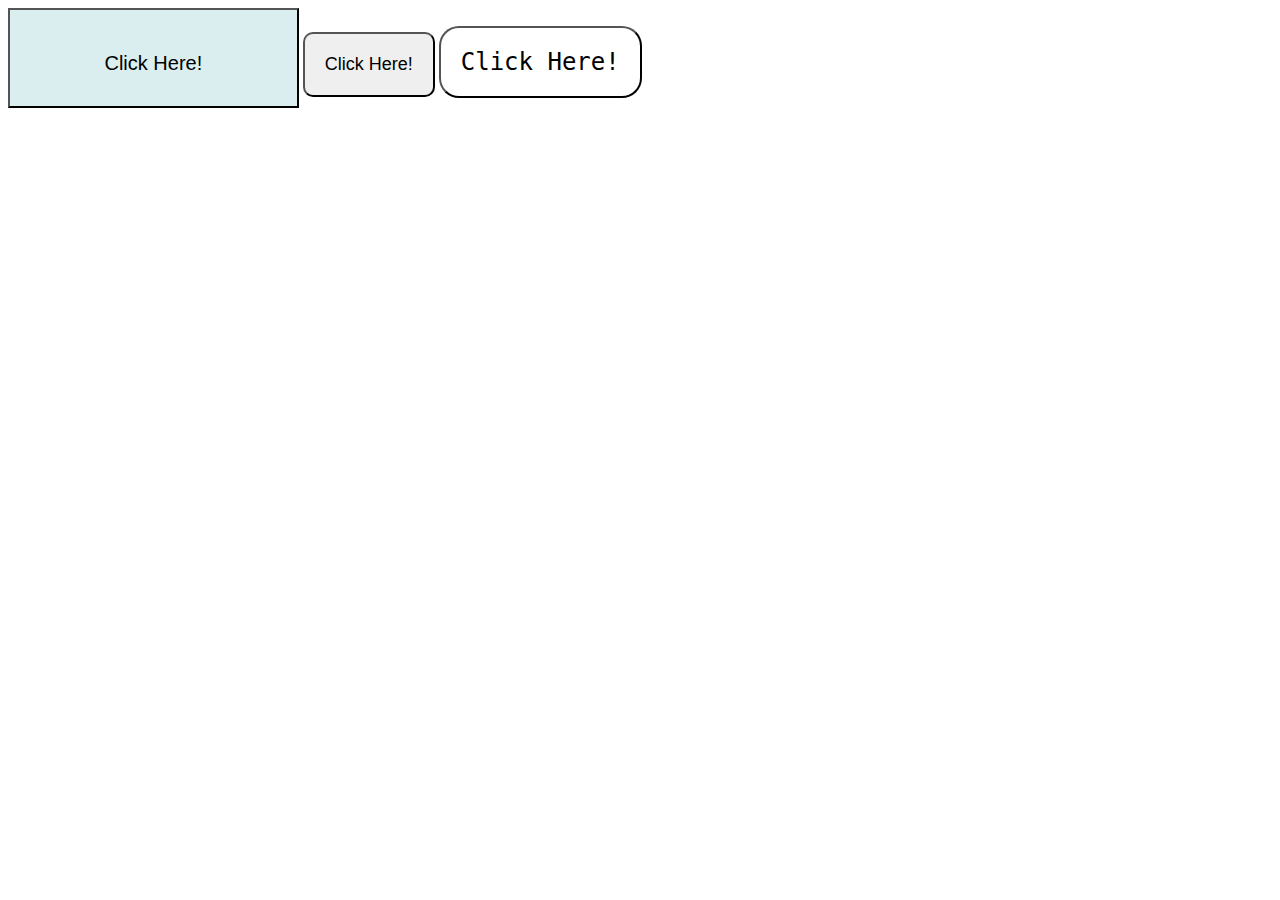
<file: Buttons/index.html>
<!DOCTYPE html>
<html lang="en">
<head>
    <meta charset="UTF-8">
    <meta http-equiv="X-UA-Compatible" content="IE=edge">
    <meta name="viewport" content="width=device-width, initial-scale=1.0">
    <title>Document</title>
    <link rel="stylesheet" href="styles/style.css">
</head>
<body>
    
    <button onclick="clickHere1()" id="button1"> Click Here! </button>

    <button onclick="clickHere2()" id="button2"> Click Here! </button>

    <button onclick="clickHere3()" id="button3"> Click Here! </button>































    <script src="app.js"></script>

</body>
</html>
</file>
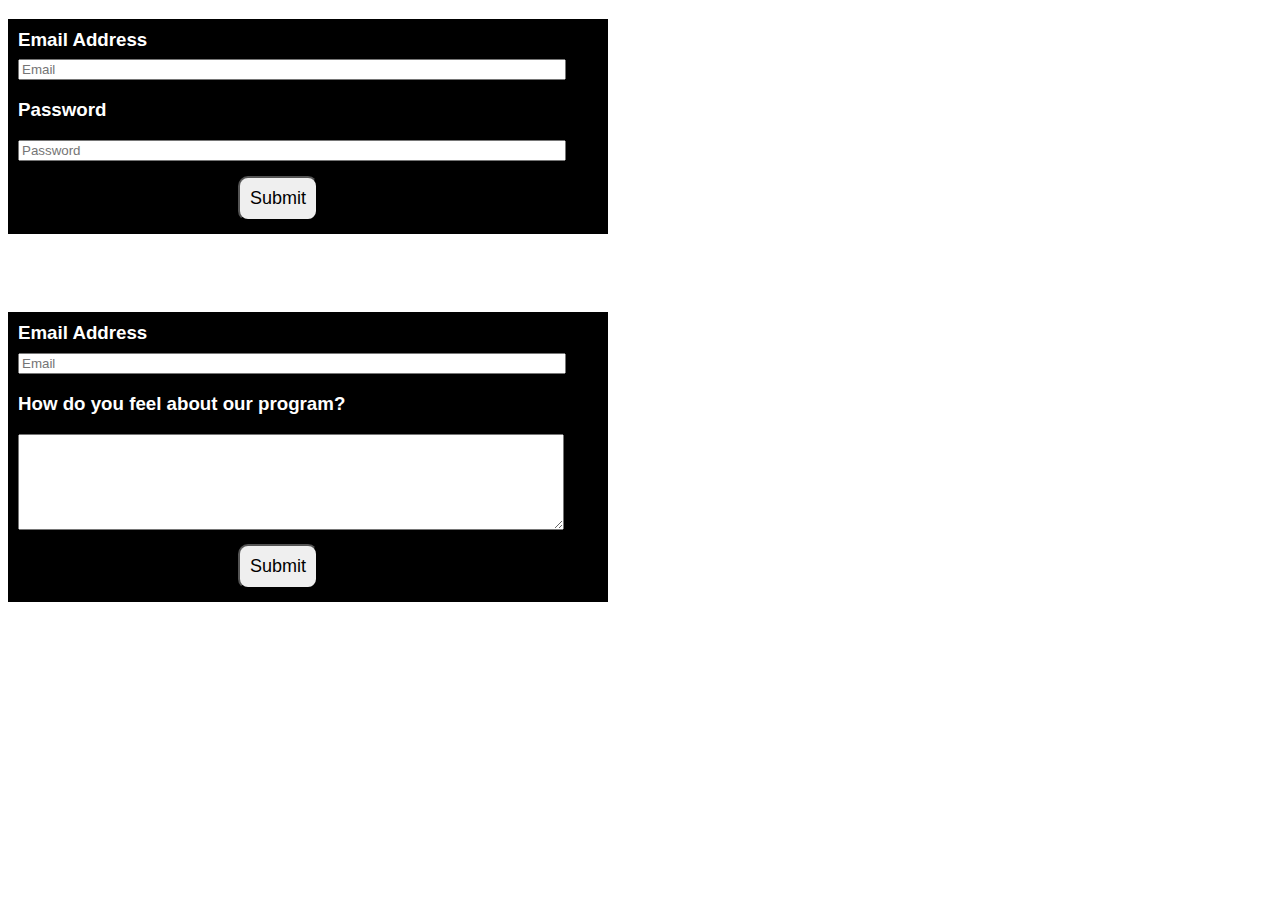
<file: Forms/index.html>
<!DOCTYPE html>
<html lang="en">
<head>
    <meta charset="UTF-8">
    <meta http-equiv="X-UA-Compatible" content="IE=edge">
    <meta name="viewport" content="width=device-width, initial-scale=1.0">
    <title>Document</title>
    <link rel="stylesheet" href="style.css">
</head>
<body>
    



    <div class="form">

        <h3 class="email">Email Address</h3>

        <input class="email-input" placeholder="Email" type="text">

        <h3 class="password">Password</h3>

        <input type="password" placeholder="Password" class="password-input">

        <button onclick="clickHere2()" class="topbutton" id="button2"> Submit </button>

    </div>


    <div class="question-form">

        <h3 class="email">Email Address</h3>

        <input class="email-input" placeholder="Email" type="text">

        <h3 class="question">How do you feel about our program?</h3>

        <textarea cols="30" rows="10" class="question-input"></textarea>

        <button onclick="clickHere2()" class="bottombutton" id="button2"> Submit </button>

    </div>



    <script src="app.js"></script>
</body>
</html>
</file>
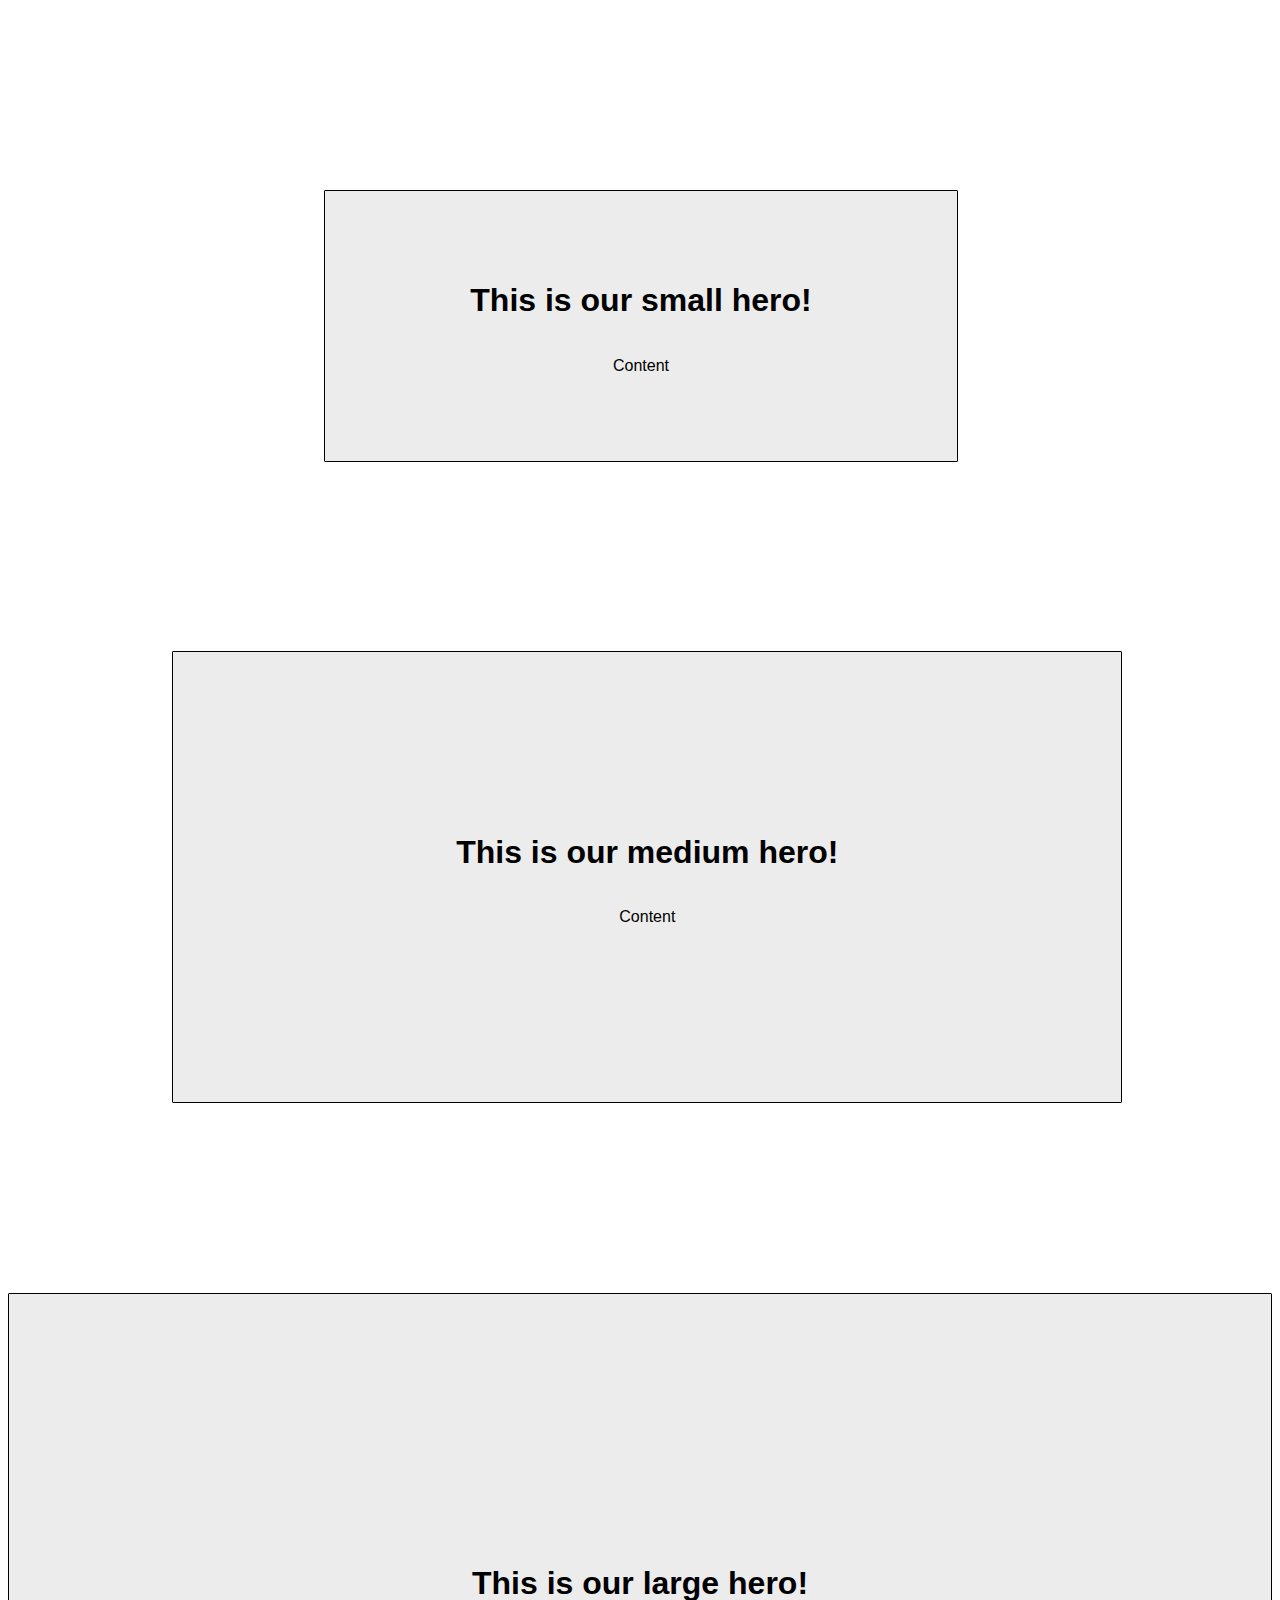
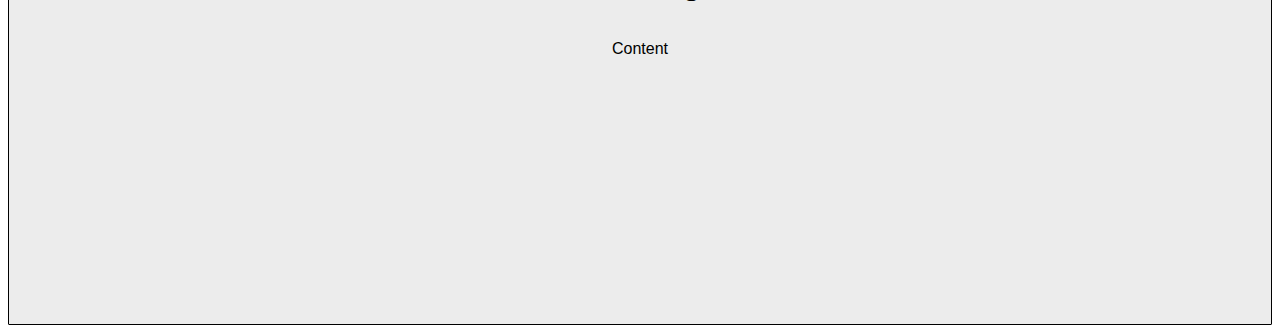
<file: Hero/index.html>
<!DOCTYPE html>
<html lang="en">
<head>
    <meta charset="UTF-8">
    <meta http-equiv="X-UA-Compatible" content="IE=edge">
    <meta name="viewport" content="width=device-width, initial-scale=1.0">
    <title>Document</title>
    <link rel="stylesheet" href="styles/style.css">
</head>
<body>

    <div class="herogrid">
        <div class="hero" id="heros">
            <h1>This is our small hero!</h1>
            <p>Content </p>
        </div>
        
        <div class="hero" id="herom">
            <h1>This is our medium hero!</h1>
            <p>Content </p>
        </div>
        
        <div class="hero" id="herol">
            <h1>This is our large hero!</h1>
            <p>Content </p>
        </div>
    </div>

    <div class="hero" id="herol-smallscreen">
        <h1>This is our large hero!</h1>
        <p>Content </p>
    </div>
    
    
</body>
</html>
</file>
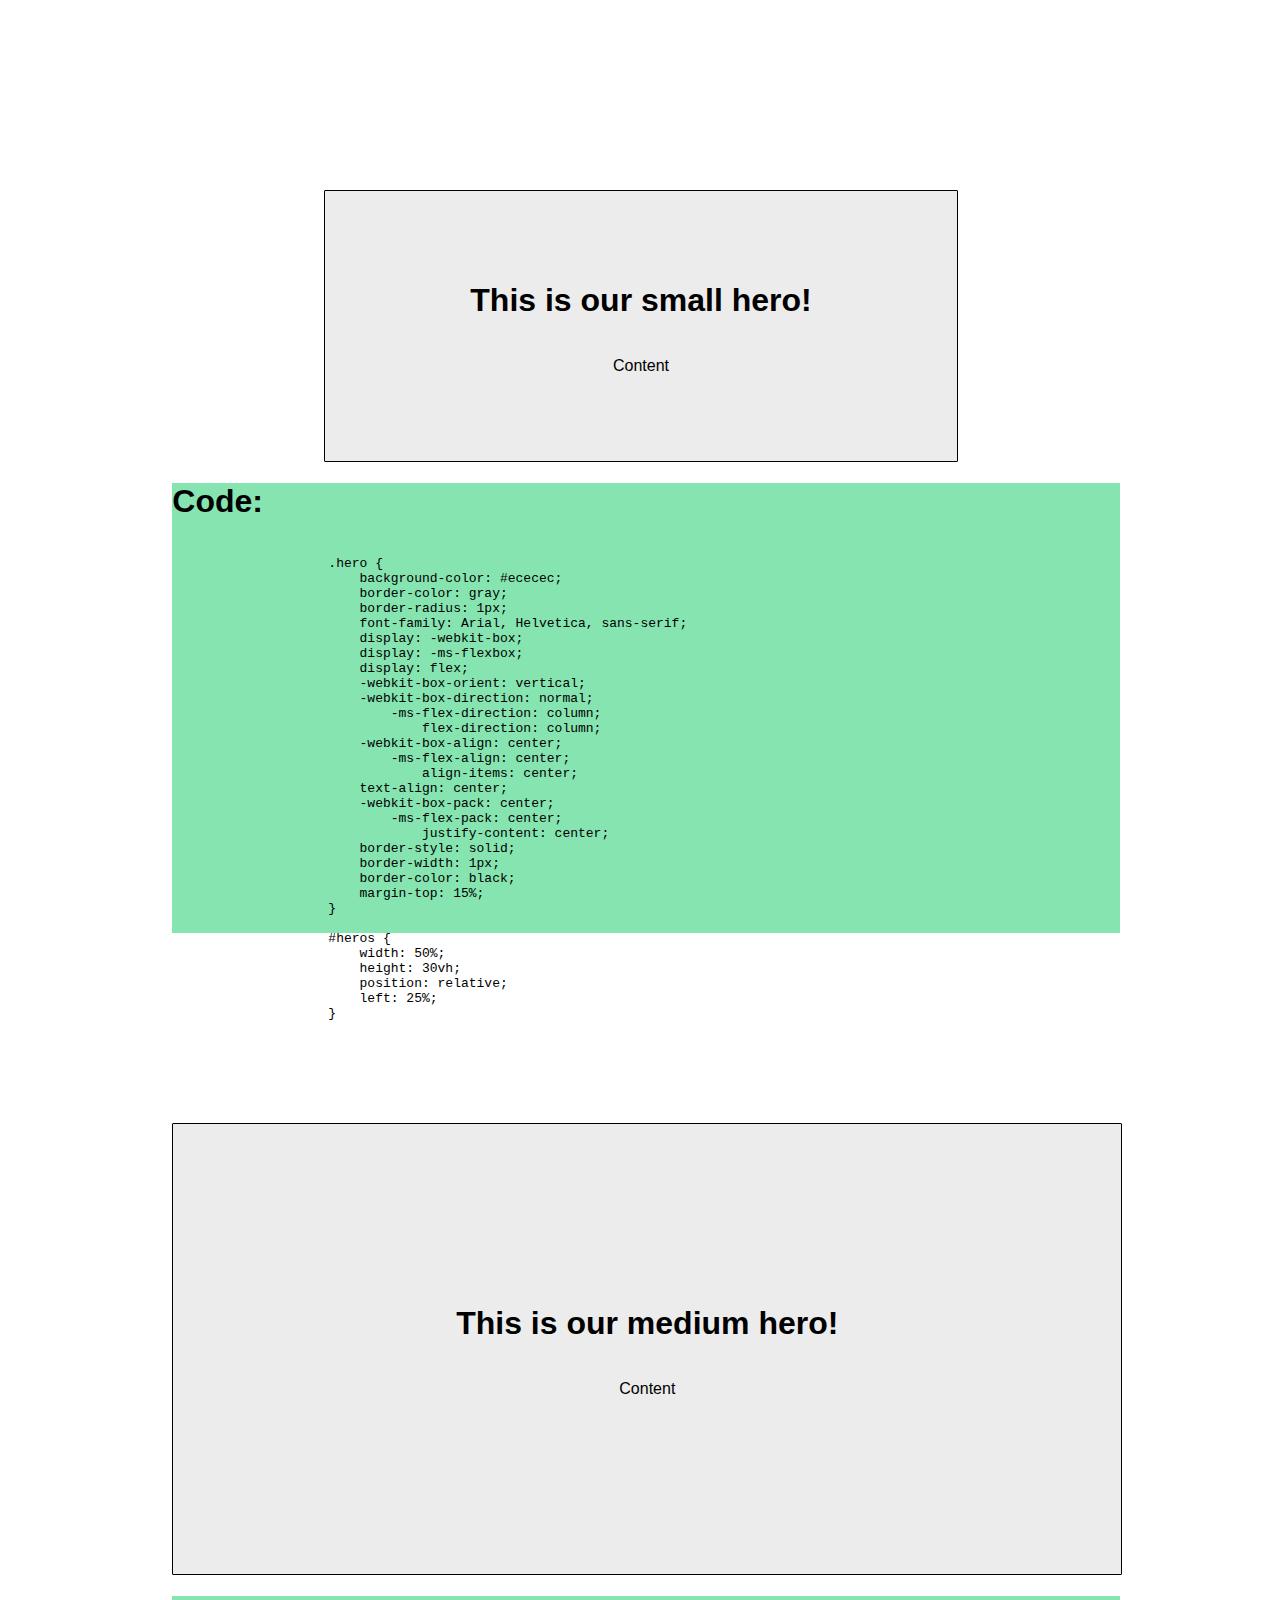
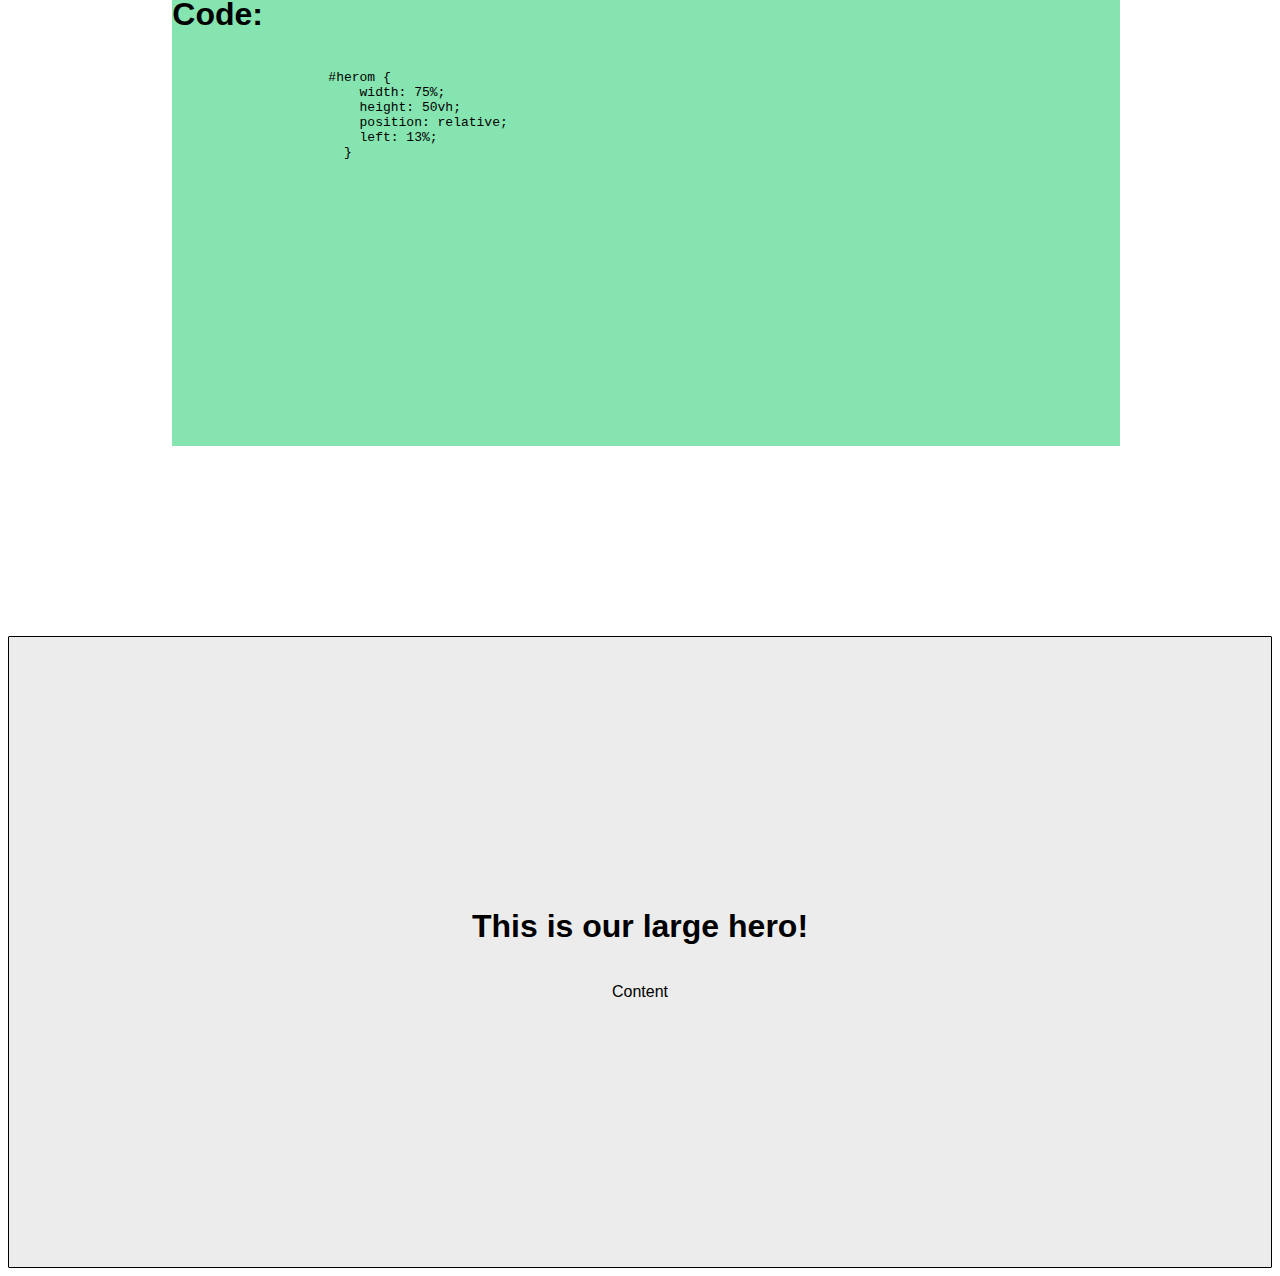
<file: MintCSS-Hero-Page/index.html>
<!DOCTYPE html>
<html lang="en">
<head>
    <meta charset="UTF-8">
    <meta http-equiv="X-UA-Compatible" content="IE=edge">
    <meta name="viewport" content="width=device-width, initial-scale=1.0">
    <title>Document</title>
    <link rel="stylesheet" href="styles/style.css">
</head>
<body>
    
    <div class="herogrid">
        <div class="hero" id="heros">
            <h1>This is our small hero!</h1>
            <p>Content </p>
        </div>

        <div class="code" id="herom">
            <h1>Code:</h1>
            <pre>
                <code>
                    .hero {
                        background-color: #ececec;
                        border-color: gray;
                        border-radius: 1px;
                        font-family: Arial, Helvetica, sans-serif;
                        display: -webkit-box;
                        display: -ms-flexbox;
                        display: flex;
                        -webkit-box-orient: vertical;
                        -webkit-box-direction: normal;
                            -ms-flex-direction: column;
                                flex-direction: column;
                        -webkit-box-align: center;
                            -ms-flex-align: center;
                                align-items: center;
                        text-align: center;
                        -webkit-box-pack: center;
                            -ms-flex-pack: center;
                                justify-content: center;
                        border-style: solid;
                        border-width: 1px;
                        border-color: black;
                        margin-top: 15%;
                    }
                    
                    #heros {
                        width: 50%;
                        height: 30vh;
                        position: relative;
                        left: 25%;
                    }
                </code>
            </pre>
        </div>
        
        <div class="hero" id="herom">
            <h1>This is our medium hero!</h1>
            <p>Content </p>
        </div>

        <div class="code" id="herom">
            <h1>Code:</h1>
            <pre>
                <code>
                    #herom {
                        width: 75%;
                        height: 50vh;
                        position: relative;
                        left: 13%;
                      }
                </code>
            </pre>
        </div>
        
        <div class="hero" id="herol">
            <h1>This is our large hero!</h1>
            <p>Content </p>
        </div>
    </div>

    <div class="hero" id="herol-smallscreen">
        <h1>This is our large hero!</h1>
        <p>Content </p>
    </div>

</body>
</html>
</file>
<file: Buttons/styles/style.css>
.button {
    font-family: Arial, Helvetica, sans-serif;
    justify-content: center;
    align-items: center;
    text-align: center;
    display: grid;
}

#button1 {
    font-size: 20px;
    background-color: rgb(218, 238, 240);
    width: 23%;
    height: 100px;
    /* position: relative;
    left: 500px; */
    padding: 10px 0px 0px 0px;
    cursor: pointer;
}

#button2 {
    font-size: 18px;
    font-family: Verdana, Geneva, Tahoma, sans-serif;
    /* position: relative;
    left: 250px;
    top: 200px; */
    padding: 20px;
    border-radius: 10px;
}

#button3 {
    color: black;
    background-color: white;
    font-size: 24px;
    font-family: monospace;
    /* position: relative;
    left: 80px;
    top: 400px; */
    padding: 20px;
    border-radius: 20px;
}

@media only screen and (max-width: 950px) {
    .button {
        grid-template-columns: repeat(2, auto);
    }
}

@media only screen and (max-width: 550px) {

}
</file>
<file: Forms/style.css>
* {
    font-family: Arial, Helvetica, sans-serif;
}

.form {
    height: 215px;
    width: 600px;
    background-color: black;
    color: white;
}

.email {
    position: relative;
    top: 10px;
    left: 10px;
}

.email-input {
    position: relative;
    width: 90%;
    left: 10px;
}

.password {
    position: relative;
    left: 10px;
}

.password-input {
    position: relative;
    width: 90%;
    left: 10px;
}

.question-form {
    position: relative;
    top: 60px;
    height: 290px;
    width: 600px;
    background-color: black;
    color: white;
}

.question {
    position: relative;
    left: 10px;
}

.question-input {
    position: relative;
    width: 90%;
    left: 10px;
    height: 10vh;
}

.button {
    font-family: Arial, Helvetica, sans-serif;
    justify-content: center;
    align-items: center;
    text-align: center;
}

#button2 {
    font-size: 18px;
    font-family: Verdana, Geneva, Tahoma, sans-serif;
    padding: 10px;
    border-radius: 10px;
}

.topbutton {
    position: relative;
    top: 15px;
    left: 230px;
}

.bottombutton {
    position: relative;
    top: 10px;
    left: 230px;
}
</file>
<file: Hero/styles/style.css>
.hero {
  background-color: #ececec;
  border-color: gray;
  border-radius: 1px;
  font-family: Arial, Helvetica, sans-serif;
  display: -webkit-box;
  display: -ms-flexbox;
  display: flex;
  -webkit-box-orient: vertical;
  -webkit-box-direction: normal;
      -ms-flex-direction: column;
          flex-direction: column;
  -webkit-box-align: center;
      -ms-flex-align: center;
          align-items: center;
  text-align: center;
  -webkit-box-pack: center;
      -ms-flex-pack: center;
          justify-content: center;
  border-style: solid;
  border-width: 1px;
  border-color: black;
  margin-top: 15%;
}

#heros {
  width: 50%;
  height: 30vh;
  position: relative;
  left: 25%;
}

#herom {
  width: 75%;
  height: 50vh;
  position: relative;
  left: 13%;
}

#herol {
  height: 70vh;
}

#herol-smallscreen {
  display: none;
  height: 50vh;
  width: 100%;
}

@media only screen and (max-width: 450px) {
  .herogrid {
    display: -ms-grid;
    display: grid;
    height: 50vh;
    -ms-grid-columns: 50% 50%;
        grid-template-columns: 50% 50%;
    -ms-grid-rows: 50vh 50vh;
        grid-template-rows: 50vh 50vh;
    grid-gap: 7px;
  }
  .herogrid #heros {
    width: 100%;
    left: -2%;
    height: 100%;
  }
  .herogrid #herom {
    width: 100%;
    height: 100%;
    left: -2%;
  }
  .herogrid #herol {
    display: none;
  }
  #herol-smallscreen {
    display: block;
  }
}
/*# sourceMappingURL=style.css.map */
</file>
<file: MintCSS-Hero-Page/styles/style.css>
.mintygreen-bg {
    background-color: #5cdb95bd;
}

.hero {
    background-color: #ececec;
    border-color: gray;
    border-radius: 1px;
    font-family: Arial, Helvetica, sans-serif;
    display: -webkit-box;
    display: -ms-flexbox;
    display: flex;
    -webkit-box-orient: vertical;
    -webkit-box-direction: normal;
        -ms-flex-direction: column;
            flex-direction: column;
    -webkit-box-align: center;
        -ms-flex-align: center;
            align-items: center;
    text-align: center;
    -webkit-box-pack: center;
        -ms-flex-pack: center;
            justify-content: center;
    border-style: solid;
    border-width: 1px;
    border-color: black;
    margin-top: 15%;
  }

  .code {
      width: 75%;
      height: 100vh;
      background-color: #5cdb95bd;
  }
  
  #heros {
    font-family: Arial, Helvetica, sans-serif;
    width: 50%;
    height: 30vh;
    position: relative;
    left: 25%;
  }
  
  #herom {
    font-family: Arial, Helvetica, sans-serif;
    width: 75%;
    height: 50vh;
    position: relative;
    left: 13%;
  }
  
  #herol {
    height: 70vh;
  }
  
  #herol-smallscreen {
    display: none;
    height: 50vh;
    width: 100%;
  }
  
  @media only screen and (max-width: 450px) {
    .herogrid {
      display: -ms-grid;
      display: grid;
      height: 50vh;
      -ms-grid-columns: 50% 50%;
          grid-template-columns: 50% 50%;
      -ms-grid-rows: 50vh 50vh;
          grid-template-rows: 50vh 50vh;
      grid-gap: 7px;
    }
    .herogrid #heros {
      width: 100%;
      left: -2%;
      height: 100%;
    }
    .herogrid #herom {
      width: 100%;
      height: 100%;
      left: -2%;
    }
    .herogrid #herol {
      display: none;
    }
    #herol-smallscreen {
      display: block;
    }
  }
</file>
